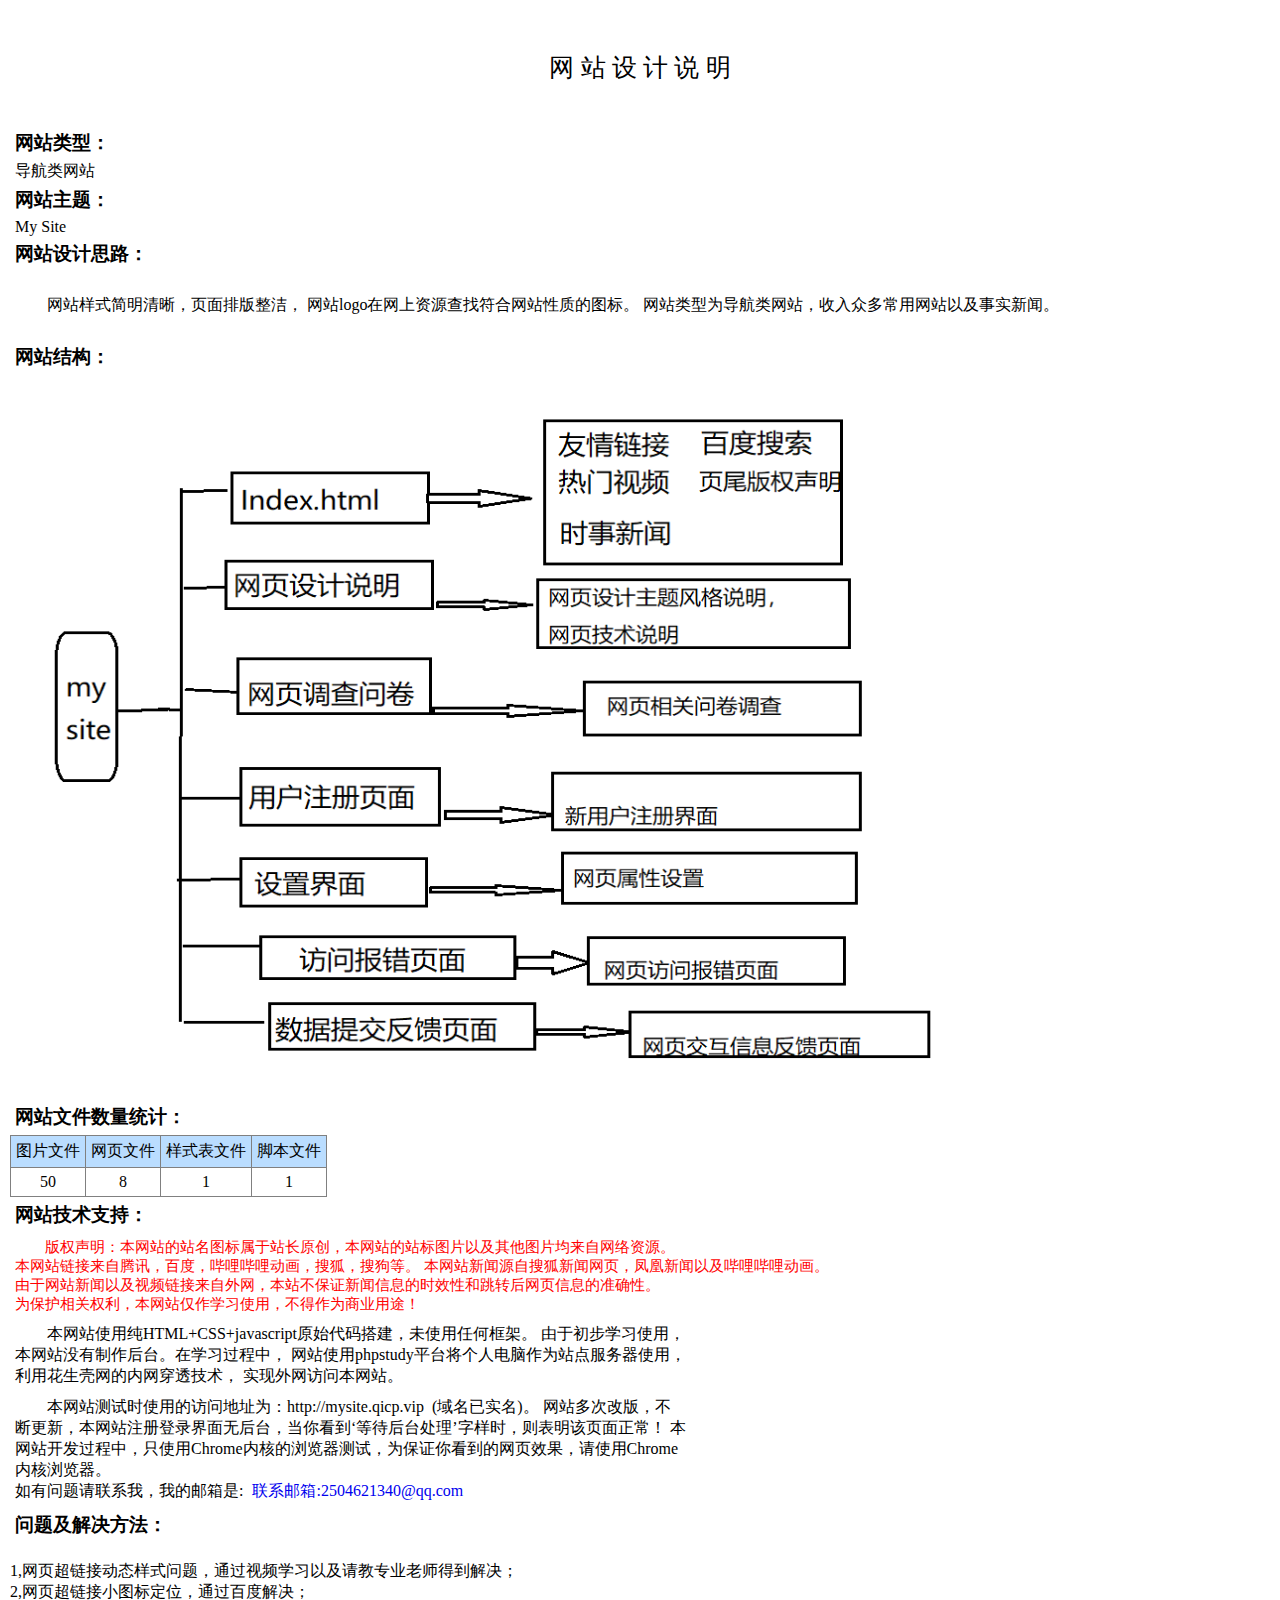
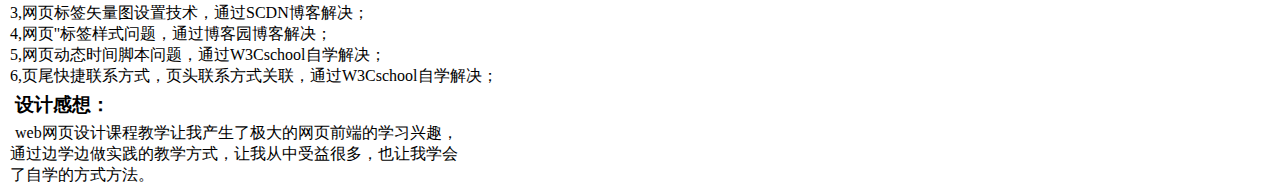
<file: web page/description.html>
<!DOCTYPE html>
<html lang="en">
<head>
    <meta charset="UTF-8">
    <title>网站设计说明</title>
    <link rel="icon" href="../image/My%20Site.ioc">
</head>
<body>
<style type="text/css">
	p{text-indent: 2em;}
	*{
		padding:5px;
        margin: 0px;
	}
	a{
		text-decoration: dashed;
	}
</style>
	
<div align="center">
    <br/><br/>
    <span style="font-size: 25px; white-space: nowrap;">网&nbsp;站&nbsp;设&nbsp;计&nbsp;说&nbsp;明</span>
    <br/><br/> <br/>
</div>
<h3>网站类型：</h3>
<span>导航类网站</span>
<h3>网站主题：</h3>
<span>My Site</span>
<h3>网站设计思路：</h3>
<span>
	<p>网站样式简明清晰，页面排版整洁，
	网站logo在网上资源查找符合网站性质的图标。
	网站类型为导航类网站，收入众多常用网站以及事实新闻。
	</p>
</span>
<h3>网站结构：</h3>
<div>
    <img src="../image/网页结构.png" height="700" width="1900">
</div>
<h3>网站文件数量统计：</h3>
<table border="1" cellspacing="0" cellpadding="5" style="border-collapse: collapse; ">

        <tr style="background: #baddff;" align="center">
            <td>图片文件</td>
            <td>网页文件</td>
            <td>样式表文件</td>
            <td>脚本文件</td>
        </tr>
        <tr align="center">
            <td>50</td>
            <td>8</td>
            <td>1</td>
            <td>1</td>
        </tr>
</table>

<h3>网站技术支持：</h3>
<p style="font-size: 15px;color: red;">版权声明：本网站的站名图标属于站长原创，本网站的站标图片以及其他图片均来自网络资源。<br>本网站链接来自腾讯，百度，哔哩哔哩动画，搜狐，搜狗等。
	本网站新闻源自搜狐新闻网页，凤凰新闻以及哔哩哔哩动画。<br>
	由于网站新闻以及视频链接来自外网，本站不保证新闻信息的时效性和跳转后网页信息的准确性。<br>为保护相关权利，本网站仅作学习使用，不得作为商业用途！</p>
<p>
	本网站使用纯HTML+CSS+javascript原始代码搭建，未使用任何框架。
	由于初步学习使用，<br>本网站没有制作后台。在学习过程中，
	网站使用phpstudy平台将个人电脑作为站点服务器使用，<br>利用花生壳网的内网穿透技术，
	实现外网访问本网站。<br></p>
<p>	本网站测试时使用的访问地址为：http://mysite.qicp.vip &nbsp;(域名已实名)。
	网站多次改版，不<br>断更新，本网站注册登录界面无后台，当你看到‘等待后台处理’字样时，则表明该页面正常！
	本<br>网站开发过程中，只使用Chrome内核的浏览器测试，为保证你看到的网页效果，请使用Chrome<br>内核浏览器。<br>
	如有问题请联系我，我的邮箱是:
	<a href="mailto:2504621340@qq.com">联系邮箱:2504621340@qq.com</a>
</p>
<h3>问题及解决方法：</h3>
<span>
     <br/>
    1,网页超链接动态样式问题，通过视频学习以及请教专业老师得到解决；<br/>
    2,网页超链接小图标定位，通过百度解决；<br/>
    3,网页标签矢量图设置技术，通过SCDN博客解决；<br/>
    4,网页'</li>'标签样式问题，通过博客园博客解决；<br/>
    5,网页动态时间脚本问题，通过W3Cschool自学解决；<br/>
    6,页尾快捷联系方式，页头联系方式关联，通过W3Cschool自学解决；
</span>

<h3>设计感想：</h3>
<span>web网页设计课程教学让我产生了极大的网页前端的学习兴趣，<br/>通过边学边做实践的教学方式，让我从中受益很多，也让我学会<br/>了自学的方式方法。</span>
</body>
</html>
</file>
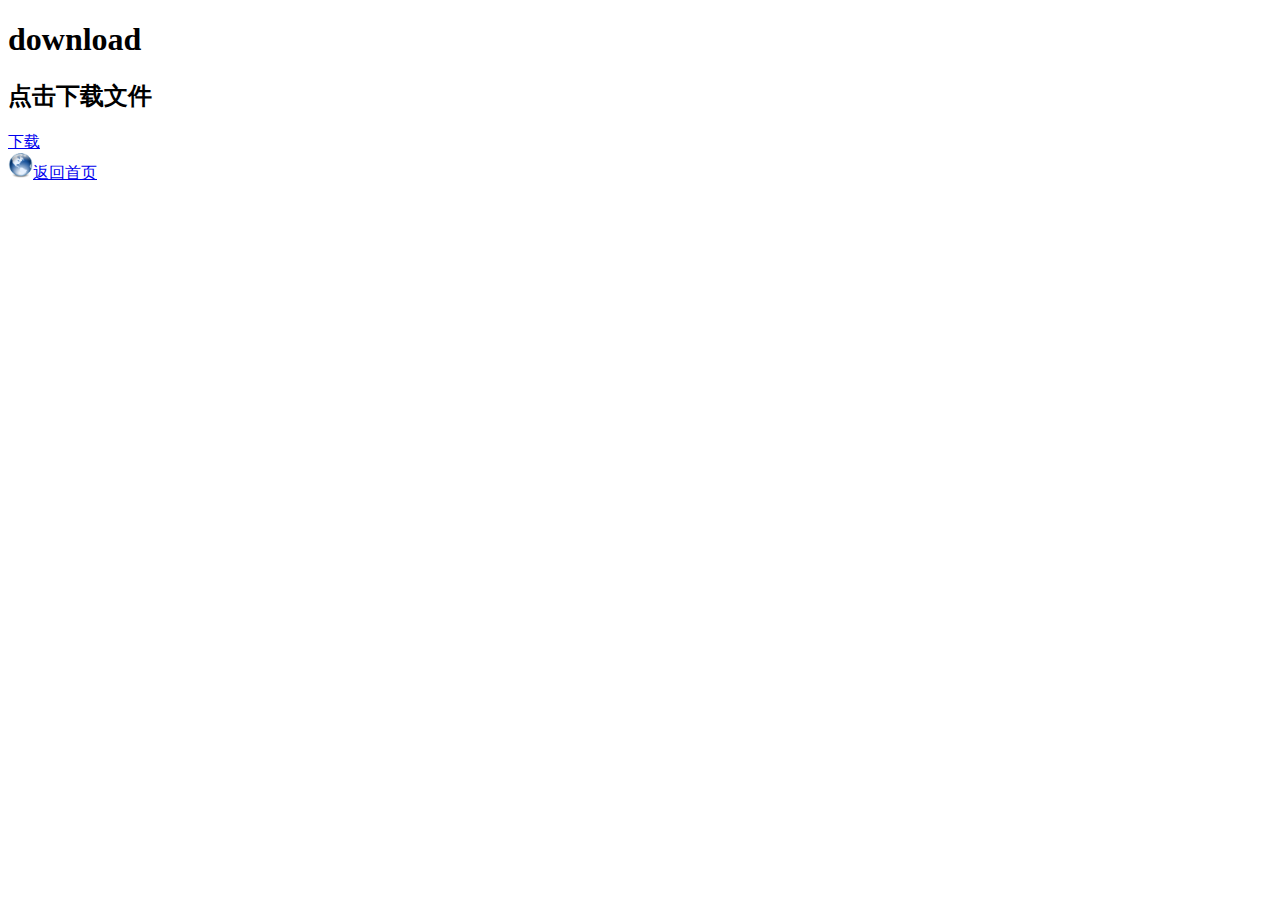
<file: web page/download.html>
<!DOCTYPE html>
<html lang="en">
<head>
    <meta charset="UTF-8">
    <meta name="viewport" content="width=device-width" />
    <link rel="icon" href="../image/My%20Site.ioc">
    <title>本站小应用</title>
</head><h1>download</h1>
<body>
<!--文件下载-->
<h2>点击下载文件</h2>
<a href="计算器.apk" download="">下载</a>
<div style="">
    <a href="index.html"><img src="../image/My%20Site.png" width="25" height="25">返回首页</a>
</div>
</body>
</html>
</file>
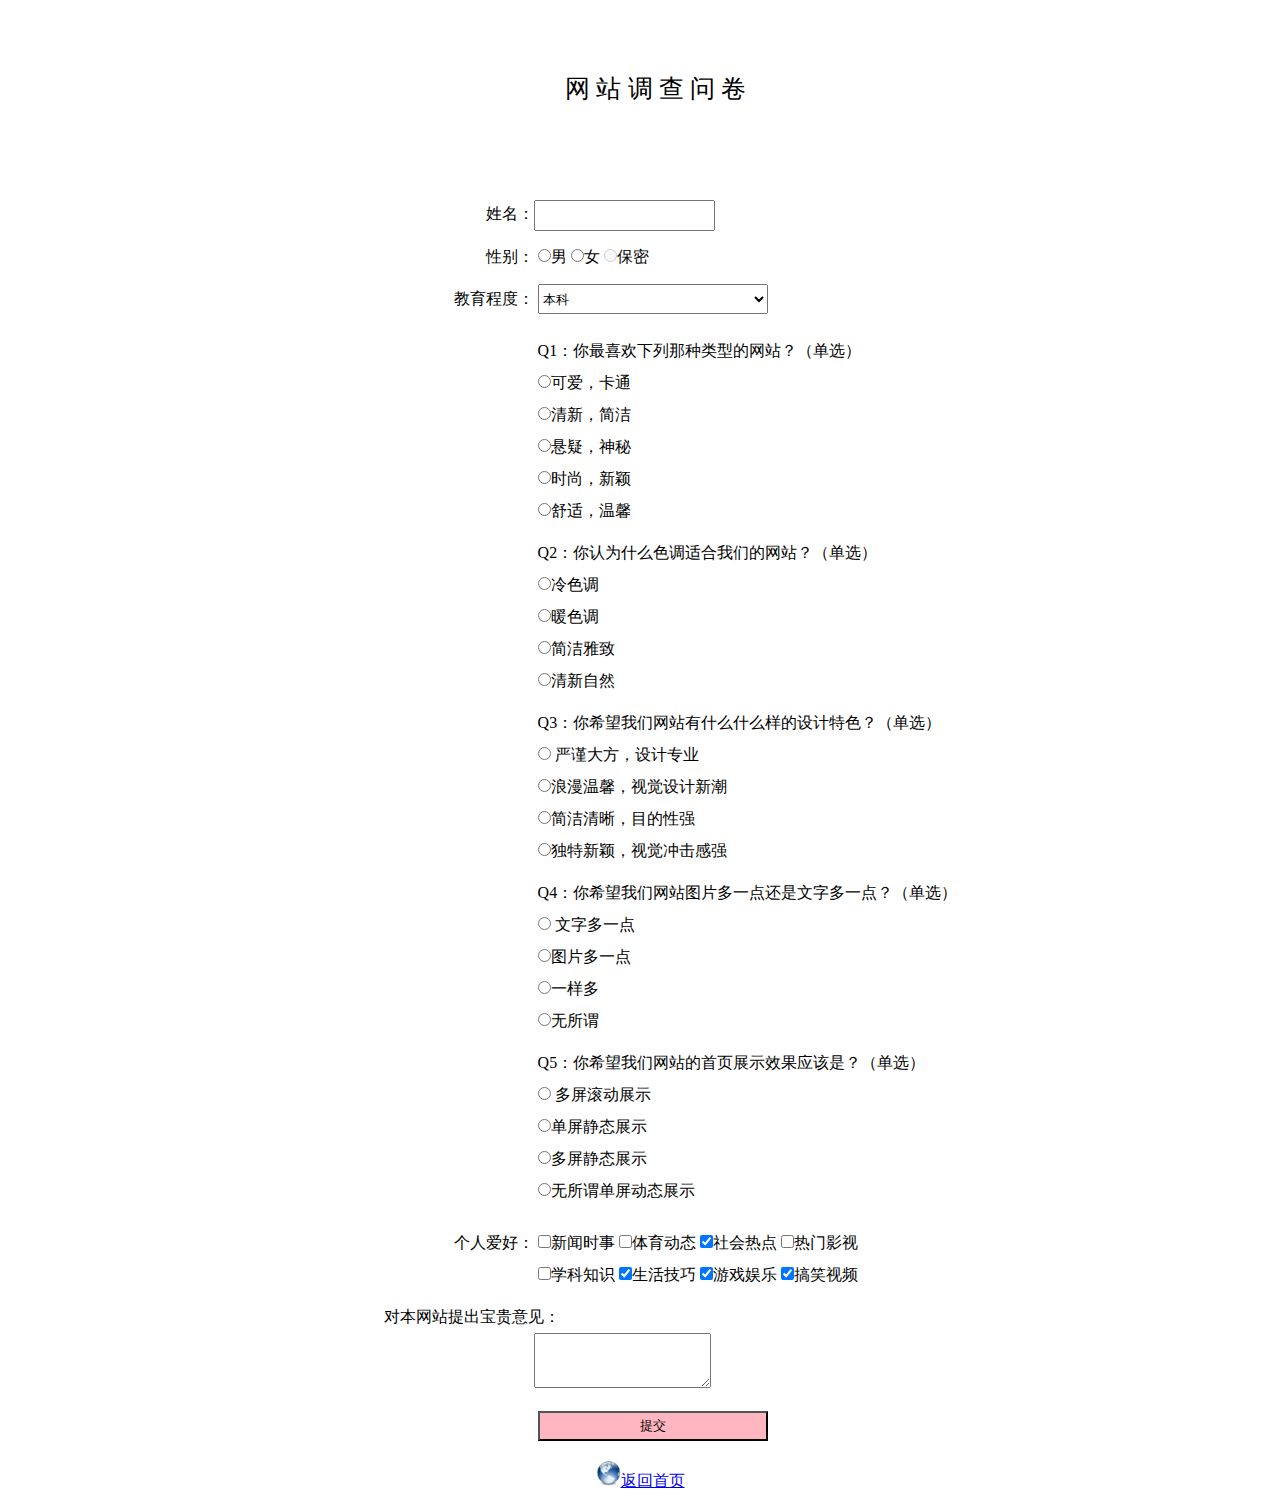
<file: web page/inquire.html>
<!DOCTYPE html>
<html lang="en">
<head>
    <meta charset="UTF-8">
    <title>问卷调查</title>
    <link rel="icon" href="../image/My%20Site.ioc">
</head>
<style>
    *{
        padding: 0px;
        margin: 0px;
        line-height:2;
    }
</style>
<body>
<div align="center">
    <br/><br/>
<span style="font-size: 25px; white-space: nowrap;">网&nbsp;站&nbsp;调&nbsp;查&nbsp;问&nbsp;卷</span>
    <br/><br/> <br/>
</div>
<form class="container" action="submitdate.html">
    <div>
    <span>姓名：</span><input type="text">
    </div>
    <div>
        <span>性别：</span>
        <input type="radio" id="male" name="sex" /><label for="male"/>男</lable>
        <input type="radio" id="female" name="sex" /><label for="female"/>女</lable>
        <input type="radio" id="other" name="sex" disabled="disabled" /><lable for="other">保密</lable>
    </div>
    <div>
        <span>教育程度：</span>
        <select class="common">
            <option>高中</option>
            <option>中专</option>
            <option>大专</option>
            <option selected="selected">本科</option>
            <option>硕士</option>
            <option>博士</option>
            <option>其他</option>
        </select>
    </div>
    <div class="container">
        <span>Q1：你最喜欢下列那种类型的网站？（单选）</span>

        <div style=" float: left; left: 80px;">
        <input type="radio" id="style1" name="style"/><label/>可爱，卡通</lable><br/>
            <input type="radio" id="style2" name="style"/><label/>清新，简洁</lable><br/>
        <input type="radio" id="style3" name="style" /><label/>悬疑，神秘</lable><br/>
        <input type="radio" id="style4" name="style" /><label/>时尚，新颖</lable><br/>
        <input type="radio" id="style4" name="style" /><label/>舒适，温馨</lable><br/>
        </div>
    </div>
    <br/><br/><br/><br/>
    <div class="container">
        <span>Q2：你认为什么色调适合我们的网站？（单选）</span>
        <div style=" float: left; left: 80px;">
            <input type="radio" name="style"/><label/>冷色调</lable><br/>
            <input type="radio"  name="style"/><label/>暖色调</lable><br/>
            <input type="radio" name="style" /><label/>简洁雅致</lable><br/>
            <input type="radio" name="style" /><label/>清新自然</lable><br/>
        </div>
    </div>

    <br/><br/><br/>
    <div class="container">
        <span>Q3：你希望我们网站有什么什么样的设计特色？（单选）</span>
        <div style=" float: left; left: 80px;">
            <input type="radio" name="style"/><label/> </lable>严谨大方，设计专业<br/>
            <input type="radio"  name="style"/><label/>浪漫温馨，视觉设计新潮</lable><br/>
            <input type="radio" name="style" /><label/>简洁清晰，目的性强</lable><br/>
            <input type="radio" name="style" /><label/>独特新颖，视觉冲击感强</lable><br/>
        </div>
    </div>
    <br/><br/><br/>
    <div class="container">
        <span>Q4：你希望我们网站图片多一点还是文字多一点？（单选）</span>
        <div style=" float: left; left: 80px;">
            <input type="radio" name="style"/><label/> </lable>文字多一点<br/>
            <input type="radio"  name="style"/><label/>图片多一点</lable><br/>
            <input type="radio" name="style" /><label/>一样多</lable><br/>
            <input type="radio" name="style" /><label/>无所谓</lable><br/>
        </div>
    </div>

    <br/><br/><br/>
    <div class="container">
        <span>Q5：你希望我们网站的首页展示效果应该是？（单选）</span>
        <div style=" float: left; left: 80px;">
            <input type="radio" name="style"/><label/> </lable>多屏滚动展示<br/>
            <input type="radio"  name="style"/><label/>单屏静态展示</lable><br/>
            <input type="radio" name="style" /><label/></lable>多屏静态展示<br/>
            <input type="radio" name="style" /><label/>无所谓</lable>单屏动态展示<br/>
        </div>
    </div>

    <br/><br/><br/><br/>
    <span>个人爱好：</span>
    <input type="checkbox" id="football" name="hobby"/><lable for="football">新闻时事</lable>
    <input type="checkbox" id="basketball" name="hobby"/><lable for="basketball">体育动态</lable>
    <input type="checkbox" id="film" name="hobby" checked="checked"/><lable for="film">社会热点</lable>
    <input type="checkbox" id="football" name="hobby"/><lable for="football">热门影视</lable><br/>
    <span></span>
    <input type="checkbox" id="basketball" name="hobby"/><lable for="basketball">学科知识</lable>
    <input type="checkbox" id="film" name="hobby" checked="checked"/><lable for="film">生活技巧</lable>
    <input type="checkbox" id="film" name="hobby" checked="checked"/><lable for="film">游戏娱乐</lable>
    <input type="checkbox" id="film" name="hobby" checked="checked"/><lable for="film">搞笑视频</lable>
    <div>

    </div>

<div>

    <div>
        对本网站提出宝贵意见：<br/>
        <span></span><textarea class="mommon" maxlength="100"></textarea>
    </div>
    <div>
        <span></span>
        <input style="background:lightpink" type="submit" class="common" name="submitBtn" value="提交"/>
    </div>

</div>

</form>

<footer align="center">
    <a href="index.html"><img src="../image/My%20Site.png" width="25" height="25">返回首页</a>
</footer>


    <style>

        .container{
            width: 40%;
            margin: 20px auto;
        }
        .common{
            width:230px;
            height: 30px;
        }
        span{
            display:inline-block;
            width: 150px;

            text-align: right;
        }
        div{
            margin-bottom: 10px;
        }
        span{
            white-space: nowrap;
        }
    </style>



</div>

</body>


</html>
</file>
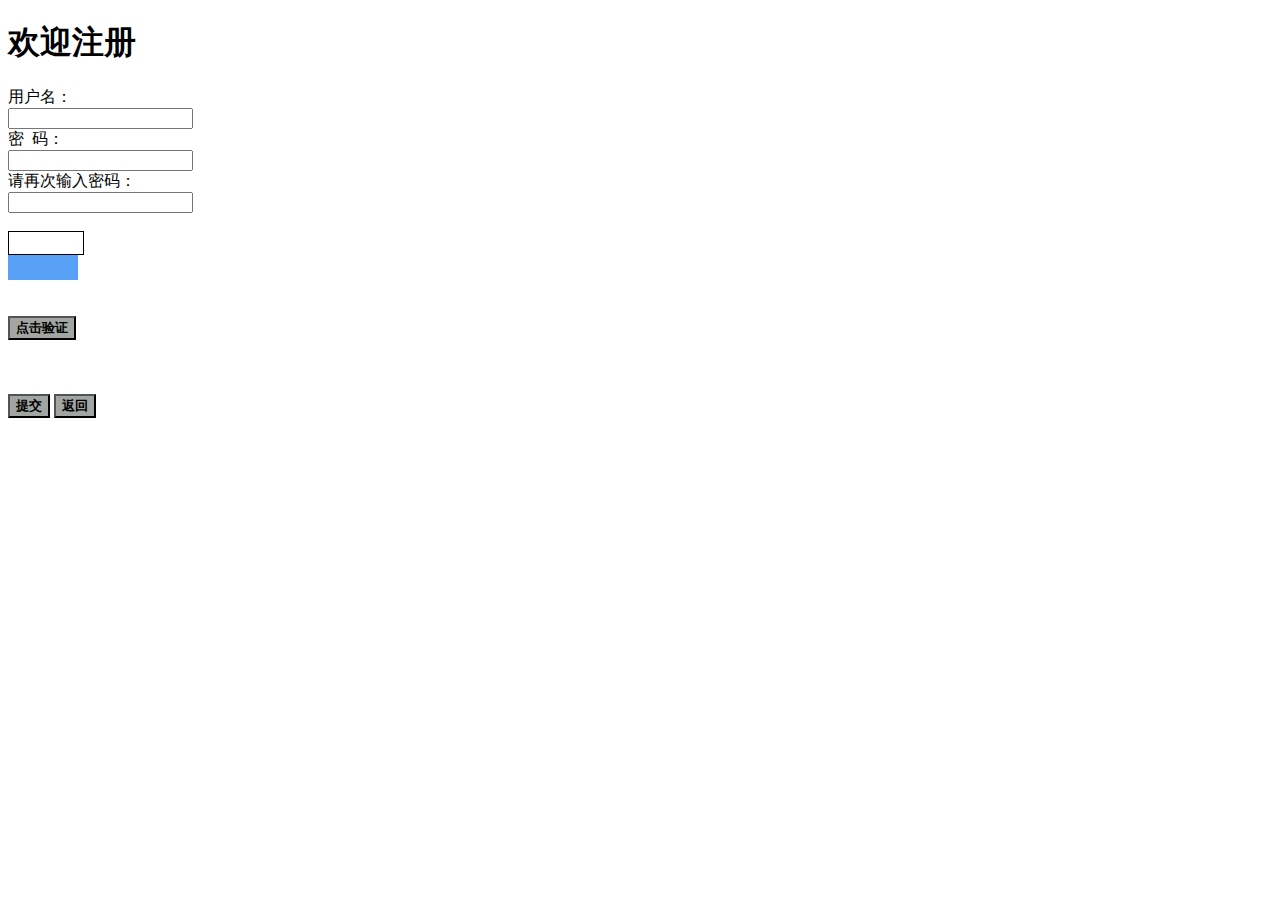
<file: web page/register.html>
<!DOCTYPE html>
<html lang="en">
<head>
    <meta charset="UTF-8">
    <title>用户注册</title>
    <meta name="viewport" content="width=device-width" />
    <script type="text/javascript" rel="script" src="javascript.js"></script>
    <link rel="stylesheet" type="text/css" href="style.css">
    <link rel="icon" href="../image/My%20Site.ioc">
</head>
<h1>欢迎注册</h1>
<body>
<div>
    用户名：<br/><input type="text" name="user register"><br/>
    密 &nbsp;码：<br/><input  id="first" type="password" name="user password"><br/>
    请再次输入密码：<br/><input id="again"  type="password" name="user password again">
    <div id="miAgain" style="font-size: small;color: red;"></div>
    <br/>

<!--验证码-->
    <div id="">
            <input id="randomBox" type="text" name="randomBox">

    <div id="random" align="center"><br>
    </div>
     <div id="inform" style="font-size: small; color: red;"> </div>
        <br/>
        <br/>
    </div>
   <!--<script>  //内嵌样式
        function random()
        {
            document.getElementById("random").innerHTML = "2e3f";
        }
    </script>-->
    <button type="button" onclick="random();pass();"  class="buttonstyle1">点击验证</button>
    <br/><br/><br/><br/><input id="submit" onclick="submit()"  type="submit" name="submit" value="提交" class="buttonstyle1">
    <a href="index.html"><input type="button" name="back" value="返回" class="buttonstyle1"></a>
</div>

</body>
</html>
</file>
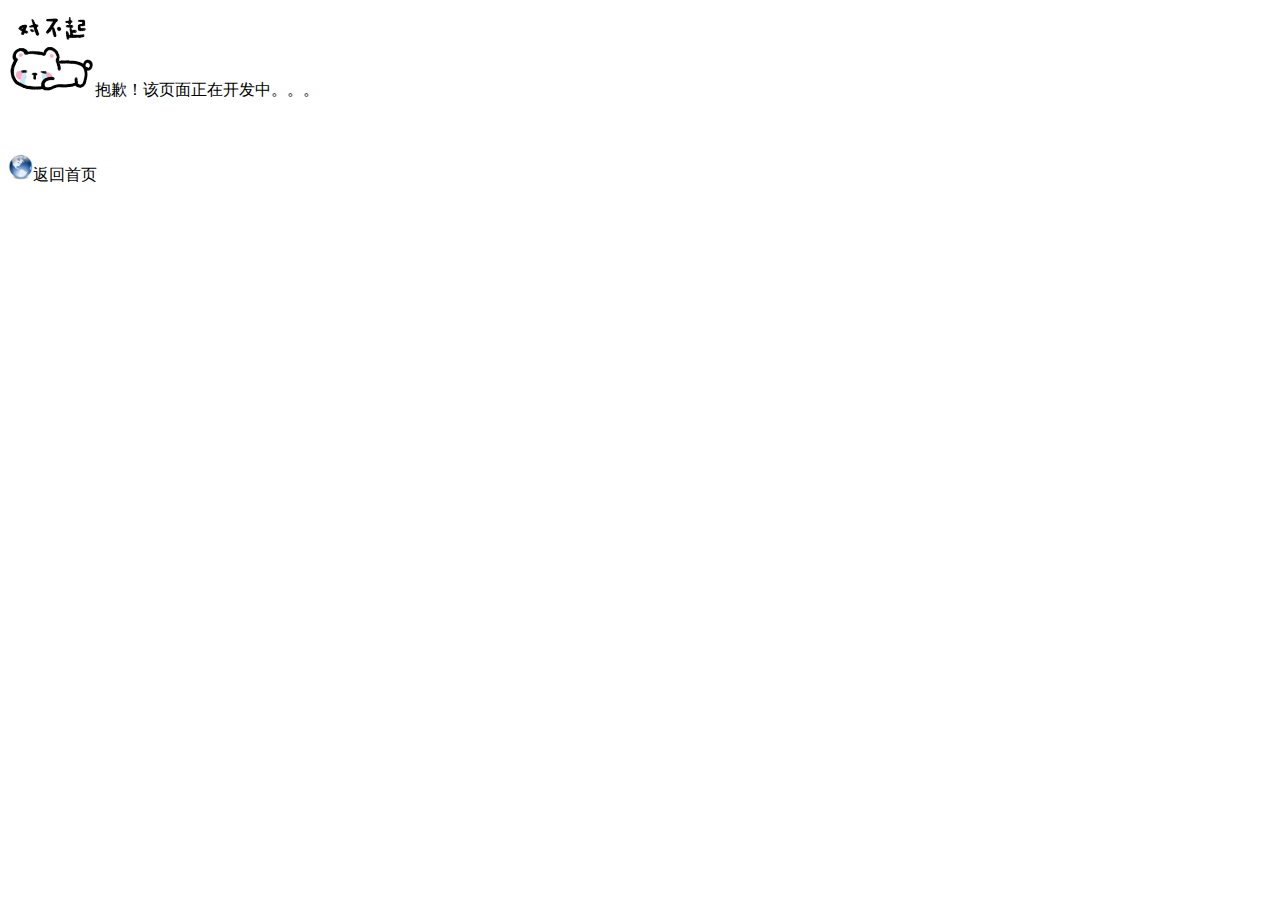
<file: web page/settings.html>
<!DOCTYPE html>
<html lang="en">
<head>
    <meta charset="UTF-8">
    <title>用户设置界面</title>
    <link rel="stylesheet" type="text/css" href="style.css">
    <link rel="icon" href="../image/My%20Site.ioc">
</head>
<body>
<img src="../image/sorry.png">抱歉！该页面正在开发中。。。
</body>
<br><br><br><br>
<div style="">
    <a href="index.html"><img src="../image/My%20Site.png" width="25" height="25">返回首页</a>
</div>
</html>
</file>
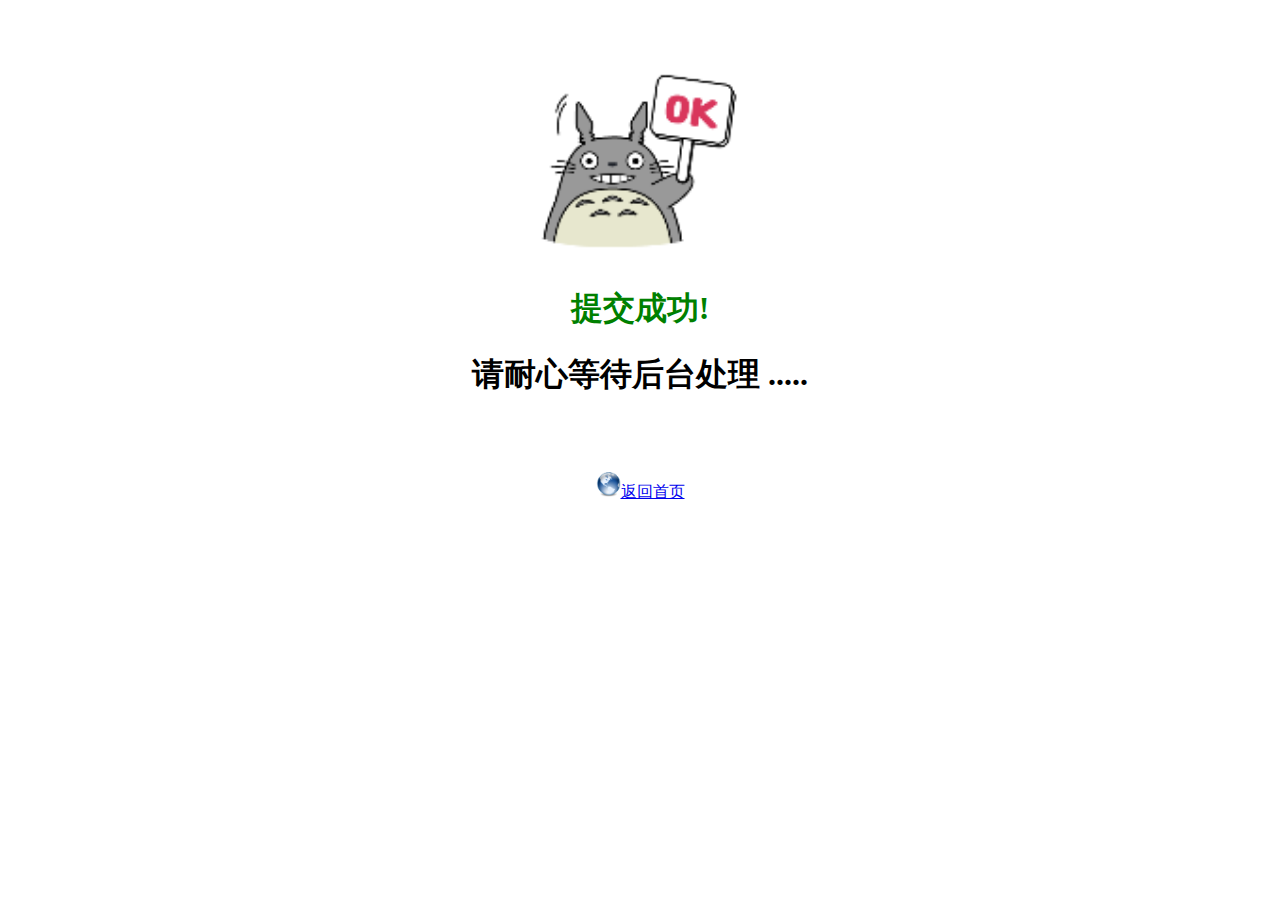
<file: web page/submitdate.html>
<!DOCTYPE html>
<html lang="en">
<head>
    <meta charset="UTF-8">
    <link rel="icon" href="../image/My%20Site.ioc">
    <title>提交结果反馈</title>
</head>
<body>
<br/><br/><br/>
<div align="center">
<img src="../image/ok.png" width="200" height="200">
    <h1 style="color: green">提交成功!</h1>
    <h1>请耐心等待后台处理 .....</h1>
    
</div>
<br/><br/><br/>
<footer align="center">
    <a href="index.html"><img src="../image/My%20Site.png" width="25" height="25">返回首页</a>
</footer>

</body>
</html>
</file>
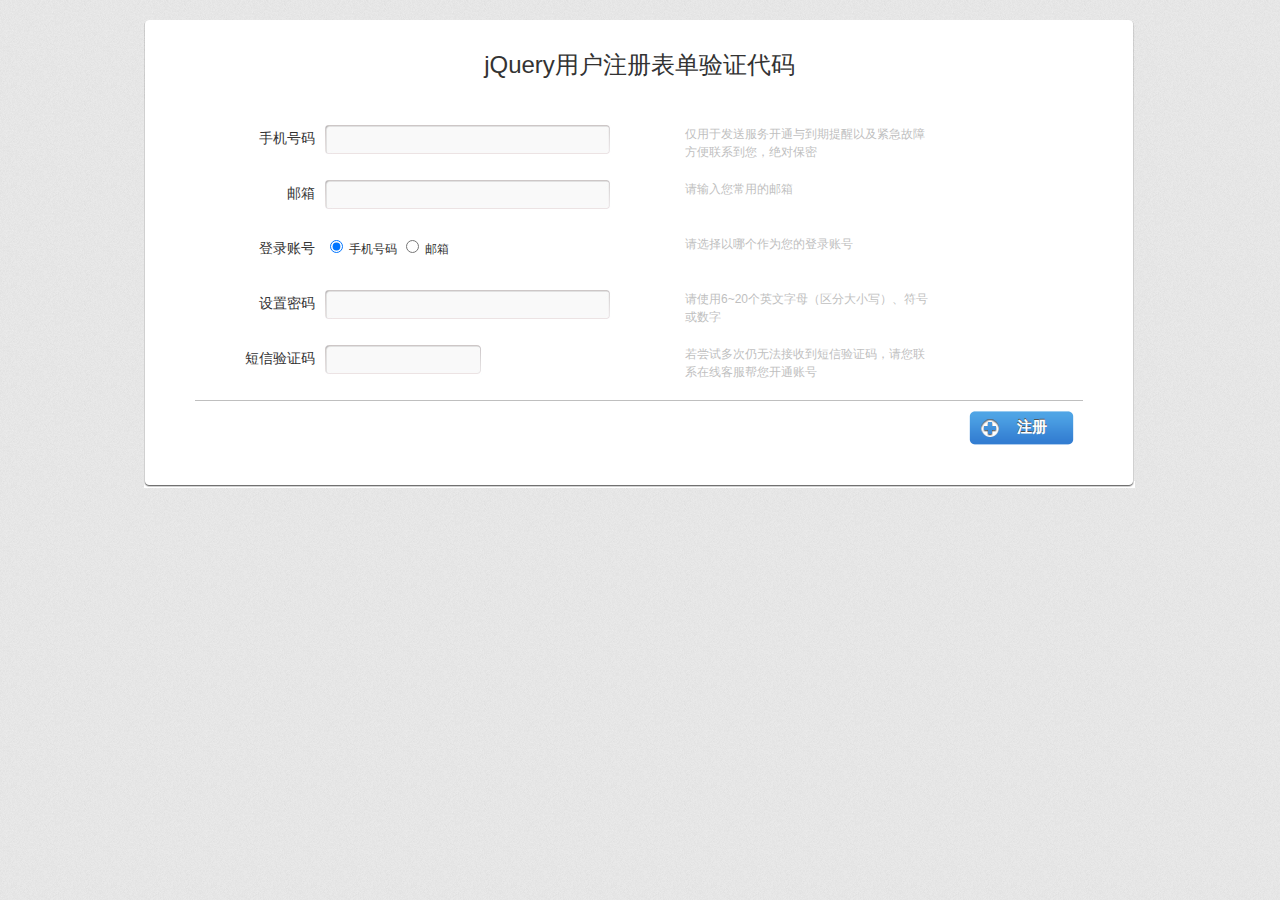
<file: web page/register/registers.html>
﻿<!DOCTYPE html PUBLIC "-//W3C//DTD XHTML 1.0 Transitional//EN" "http://www.w3.org/TR/xhtml1/DTD/xhtml1-transitional.dtd">
<html xmlns="http://www.w3.org/1999/xhtml">
<head>
<meta http-equiv="Content-Type" content="text/html; charset=utf-8" />
<title>用户注册</title>
<link href="css/jq22.css" rel="stylesheet" type="text/css" />
<script src="http://www.jq22.com/jquery/jquery-1.10.2.js"></script>
<script language='javascript' src="js/jq22.js"></script>
</head>
<body>
<div class='body_main'> 
  <!-- start main content -->
  <div class='index_box' style='margin-top:20px;'>
    <div style="position:fixed;color:red;margin:70px 0 0 450px;font-size:16px;Z-index:100;display:block;" id="hint"></div>
    <div class='box_title'>
      <div class='text_content'>
        <h1>jQuery用户注册表单验证代码</h1>
      </div>
    </div>
    <div class='box_main'>
      <div id="register" class="register">
        <form id="form" action="http://sc.chinaz.com/" method="post" onSubmit="return check();">
          <div id="form_submit" class="form_submit">
            <div class="fieldset">
              <div class="field-group">
                <label class="required title">手机号码</label>
                <span class="control-group" id="mobile_input">
                <div class="input_add_long_background">
                  <input class="register_input" type="text" id="mobile" name="mobile" maxLength="11" value="" onblur="__changeUserName('mobile');">
                </div>
                </span>
                <label class="tips">仅用于发送服务开通与到期提醒以及紧急故障方便联系到您，绝对保密</label>
              </div>
              <div class="field-group">
                <label class="required title">邮箱</label>
                <span class="control-group" id="email_input">
                <div class="input_add_long_background">
                  <input class="register_input" type="text" id="email" name="email" maxLength="50" value="" onblur="__changeUserName('email');">
                </div>
                </span>
                <label class="tips">请输入您常用的邮箱</label>
              </div>
              <div class="field-group">
                <label class="required title">登录账号</label>
                <span class="control-group" style="line-height:28px;">
                <input id="way_mobile" type="radio" value="mobile" name="username" checked onclick="__changeUserName('mobile');">
                手机号码
                <input id="way_email" type="radio" value="email" name="username" onclick="__changeUserName('email');">
                邮箱 </span>
                <label class="tips" style="margin-bottom:5px;" id="tooltext1">请选择以哪个作为您的登录账号</label>
              </div>
              <div class="field-group">
                <label class="required title">设置密码</label>
                <span class="control-group" id="password1_input">
                <div class="input_add_long_background">
                  <input class="register_input" type="password" id="password1" name="password1" maxLength="20" value="" onblur="checkPwd1(this.value);" />
                </div>
                </span>
                <label class="tips">请使用6~20个英文字母（区分大小写）、符号或数字</label>
              </div>
              <div class="field-group">
                <label class="required title">短信验证码</label>
                <span class="control-group" id="code_input">
                <div class="input_add_background" style="margin-right:15px;">
                  <input class="register_input_ot" type="text" id="code" name="code" max_length="6" value="" onblur="checkAuthCode(this.value);">
                </div>
                </span>
                <label class="tips">若尝试多次仍无法接收到短信验证码，请您联系在线客服帮您开通账号</label>
              </div>
            </div>
          </div>
          <div id="div_submit" class="div_submit">
            <div class='div_submit_button'>
              <input id="submit" type="submit" value="注册" class='button_button disabled'>
            </div>
          </div>
        </form>
      </div>
<script type="text/javascript">
function __changeUserName(of){
  var username=$('#'+of).val();
  if(of=='email'){
	  if (username.search(/^[\w\.+-]+@[\w\.+-]+$/) == -1) {
			showTooltips('email_input','请输入正确的Email地址');
			return;
	}					
  }
  else{
	  if(username=='' || !isMobilePhone(username)) {
		  showTooltips('mobile_input','请输入正确的手机号码');
		  return;
	  }
  }
}
function checkPwd1(pwd1) {
	if (pwd1.search(/^.{6,20}$/) == -1) {
		showTooltips('password1_input','密码为空或位数太少');
	}else {
		hideTooltips('password1_input');
	}
}	

function checkEmail(email) {
	if (email.search(/^.+@.+$/) == -1) {
		showTooltips('email_input','邮箱格式不正确');
	}else {
		hideTooltips('email_input');
	}
}

function checkAuthCode(authcode) {
	if (authcode == '' || authcode.length != 6) {
		showTooltips('code_input','验证码不正确');
	}else {
		hideTooltips('code_input');
 }     
}

function check() {
	hideAllTooltips();
	var ckh_result = true;
	if ($('#email').val() == '') {
	showTooltips('email_input','邮箱不能为空');
	ckh_result = false;
  }
  if ($('#password1').val() == '') {
	showTooltips('password1_input','密码不能为空');
	ckh_result = false;
  }      
  if($('#mobile').val()=='' || !isMobilePhone($('#mobile').val())) {            
	  showTooltips('mobile_input','手机号码不正确');
	  ckh_result = false;
  }
  if ($('#code').val() == '' || $('#code').val().length !=6) {
	showTooltips('code_input','验证码不正确');
	ckh_result = false;
  }
  if ($('#verify').attr('checked') == false){
	showTooltips('checkbox_input','对不起，您不同意Webluker的《使用协议》无法注册');
	ckh_result = false;
  }
  return ckh_result;
}
function checkMobilePhone(telphone) {
	if(telphone=='' || !isMobilePhone(telphone)) {
	showTooltips('mobile_input','请输入正确的手机号码');
  }else{
	hideTooltips('mobile_input');
  }
}
function isMobilePhone(value) {
if(value.search(/^(\+\d{2,3})?\d{11}$/) == -1)
return false;
else
return true;
} 
</script> 
    </div>
    <div class='box_bottom'></div>
  </div>
</div>

</body>
</html>
</file>
<file: web page/style.css>
/*超链接样式*/
a:link {color: black;text-decoration:none}
a:hover {color: #0000FF;text-decoration: none}
a:visited {color: indigo;text-decoration: none}
a:active {color:coral;text-decoration: none}

/*字体样式*/
.font1{font-family: 幼圆;color: #ff5700
}
.font2{font-family: 华文行楷;font-size: 20px}/*小标题字体*/
.font3{font-family: 方正舒体;}
.font4{font-family: 华文宋体}

/*行段样式*/


/*按钮样式*/
.buttonstyle1{color: black;background-color: #a2a6a2;font-weight: bold}
.buttonstyle2{color: black;background-color: #59a1f7;font-weight: bold}

/*模块背景样式*/
.bgcolcr1{background-color: cornsilk}
.bgcolcr2{background-color: floralwhite}
.bgcolcr3{background-color: cornflowerblue}

/*盒子样式*/

/*提示信息*/
/*#prompt{
    padding: 0px;
    height: 50px;
    background-color: #ff6032;
}
*/
/*页眉*/
 #header{
    padding: 0px;
     height: 100px;
     background-color: #ffa217;
 }
/*页脚*/
#footer {
    padding: 3px;
    margin: 30px;
    margin-top: 0px;
    width: 1200px;
    height: 115px;
    background-color: #ffa217;
}

 #welcome{
     float:right;
     font-family: 幼圆;
     color: burlywood;

}
/*<li>网页链接*/
ul>li {
    float: left;
    list-style: none;
    padding: 15px;
    padding-bottom: 5px;
}

.canvas1
{
    height: 100px;
    width: 100px;
    line-height: 25px;
    border-width: 1px;
    border-style:solid;
    border-color: #00001c;
    background:blanchedalmond;
    padding: 8px;
    margin: 5px 40px 5px 40px;
}

/*百度 凤凰 新浪 搜狐 导航栏*/
.canvas2{
    height: 100px;
    width: 1170px;
    line-height: 25px;
    border-width: 1px;
    border-style:solid;
    border-color: #00001c;
    background:blanchedalmond;
    padding: 8px;
    padding-top: 3px;
    padding-bottom: 3px;
    margin: 5px 40px 5px 40px;
}

/*新闻模块*/
.canvas3 {
    height: auto;
    width: 1170px;
    border-top-width: 1px;
    border-left-width:1px ;
    border-right-width: 1px;
    border-bottom-width: 1px;
    background:blanchedalmond ;
    border-style: solid;
    border-color: #00001c;
    padding: 8px;
    margin: -20px 40px 5px 40px;
}
#news {
    position: relative;
    left:130px;
    top: 160px;
}

/*导航栏模块*/
.canvas4 {
    height: 110px;
    width: 1170px;
    border: 1px;
    background: blanchedalmond;
    border-style: solid;
    border-color: #00001c;
    padding: 8px;
    padding-top: 15px;
    margin: 0px 40px 0px 40px;
    position: relative;
    top: 5px;
}
/*热门影视*/
.canvas5 {
    height: auto;
    width: 300px;
    border: 1px;
    background: blanchedalmond;
    border-style: solid;
    border-color: #00001c;
    padding: 8px;
    padding-top: 5px;
    margin: 18px 40px 5px 40px;

}

    /*时事新闻*/
#box{
    height: 1730px;
    width: 850px;
    border:1px;
    background: #ffebcd;
    border-style: solid;
    border-color: #00001c;
    position: absolute;
    top:765px;
    left: 320px;
    padding: 8px;
    margin: 0px 0px 0px 40px;
    }

#random{
    height: 25px;
    width: 70px;
    background-color: #59a1f7;
}
#randomBox{
    height: 20px;
    width: 70px;
    border: 1px solid;
}

#demo{
    height: 94px;
    width: 250px;
    background-color: #59a1f7;
    float: right;
    margin: 0px 3px;
    padding: 3px;
}

 .date{float: left;}
</file>
<file: web page/register/css/jq22.css>
body{margin:0;padding:0;background:url("../images/body_bg.png") repeat 0 0 #F2F2F2;width:100%;height:166px;color:#333333;font:12px/18px "tahoma","Microsoft YaHei","arial","SimHei","SimSun";}
html,body,ul,li,div,a{margin:0;padding:0;}
a.menu:hover{color: #ffff00;text-decoration: none;}
a.menu:active{color: #ffffff;text-decoration: none}
a.menu:link{color: #ffffff;text-decoration: none}
a.menu:visited{color: #ffffff;text-decoration: none}
img{border:0;}
label{margin: 0 5px 0 0}
a{color:#1F376D;text-decoration: none}
a:hover{color:#01B2FF;}
a.blue{color:#26A3CF;text-decoration: none}
a.more{color:#FFFFFF;text-decoration: none}
.footer *{color:#9B9B9B;text-shadow:0 1px 0 #fff;}
.footer a:hover{color:#555;}
input[type="submit"]{background:url('../images/buttom.png') no-repeat;font-size:15px;font-weight:600;color:#FFFFFF;border:0;font-family:"Microsoft YaHei","SimHei","SimSun";text-shadow:0 -1px 0 #535353;margin:5px 5px 0 0;padding:0 0 3px 0;display:block;width:106px;height:35px;text-align:center;font-weight:bold;line-height:33px;text-indent:20px;}
input[type="button"]{background:url('../images/buttom.png') no-repeat;font-size:15px;font-weight:600;color:#FFFFFF;border:0;text-shadow:0 -1px 0 #535353;margin:5px 5px 0 0;padding:0 0 3px 0;display:block;width:106px;height:35px;text-align:center;font-weight:bold;line-height:33px;text-indent:20px;}
input.button_button{background:url('../images/buttom.png') no-repeat;margin:0;width:106px;height:35px;border:0;font-size:15px;font-weight:600;color:#FFFFFF;text-shadow:0 -1px 0 #535353;padding:0 0 3px 0;text-align:center;font-weight:bold;line-height:33px;text-indent:20px;}
ol,ul{list-style:none outside none;margin:0px;padding:0;}
hr{color:#FF7700;width:200px;height:2px;float:left;}
textarea{font-size:12px;background-color:#ffffff;border:solid 1px #888888;}
fieldset{clear:both;padding:0 0 1em 1em;margin:0 0 30px .3em;border:1px solid #888888;}
legend{margin:0 0;padding:2px;font-size:10px;border:0px ;text-transform:capitalize;color:#000000;}
.clear{clear:both !important}
.bold{font-weight:bold !important}
.block{display:block !important}
/*index start*/
.body_main{margin:0 auto;width:992px;}
.index_box .box_title{background:url('../images/box_top.png') no-repeat scroll center top transparent;width:991px;height:80px;padding:0;}
.index_box .box_title .text_content{text-align:center;padding:20px 0 10px 0;}
.index_box .box_title .text_content h1{font-weight:normal;}
.index_box .box_main{border:solid #D0D0D0;background:#ffffff;border-width:0 1px 0 1px;width:988px;;min-height:50px;overflow:hidden !important;}
.index_box .box_bottom{background:url('../images/box_bottom.png') no-repeat scroll center top transparent;width:991px;height:7px;padding:0;}
/*Tooltips*/
.tooltips_main{position:absolute;left:0;margin:-5px 0 0 2px;z-index:999;}
.tooltips_box,.tooltips,.msg{display:inline-block;*display:inline;*zoom:1;position:relative;border-style:solid;border-color:#FF1F1F;}
.tooltips,.msg{border-width:0 1px;*left:-2px;background-color:#FFCFCF;}
.tooltips_box{border-width:1px;line-height:1.5;}
.tooltips{margin:0 -2px;}
.msg{margin:1px -2px;padding:0 6px;color:#2F2C2C;text-shadow:0 1px 0 #FFFFFF;font-size:12px;}
.ov{background:url('../images/tri.gif') no-repeat scroll 0 0 transparent;position:absolute;left:30%;overflow:hidden;width:15px;height:15px;margin:16px 0 0 0;display:inline;}
/*regist*/
.register{float:left;padding:25px 50px;}
.register .form_submit{float:left;border-bottom:1px solid #bfbfbf;width:888px;}
.register .form_submit .fieldset{float:left;}
.register .form_submit .fieldset .field-group{float:left;height:55px;}
.register .form_submit .fieldset .field-group .title{float:left;width:120px;text-align:right;margin:4px 0 0 0;font-size:14px;}
.register .form_submit .fieldset .field-group .control-group{float:left;width:350px;margin:0 10px;}
.register .form_submit .fieldset .field-group .tips{float:left;width:250px;color:#bfbfbf;}
.register .div_submit{float:left;width:875px;margin:10px 5px;}
.register .div_submit .div_submit_button{float:right;}
/*end regist*/
.fieldset .input_add_background{background:url("../images/input.jpg") no-repeat scroll 100% 100% transparent;background-position: center;height:30px;width:157px;float:left;margin:0 2px 0 0;}
.fieldset .input_add_background input.register_input_ot{background-color:#f9f9f9;border:0 none;color:#4F4F4F;font-size:12px;height:18px;outline:medium none;width: 145px;padding:1px;margin:5px;}
.fieldset .input_add_long_background{background:url("../images/input_long.jpg") no-repeat scroll 100% 100% transparent;background-position: center;height:30px;width:286px;float:left;margin:0 0 15px 0;display:inline;}
.fieldset .input_add_long_light_background{background:url("../images/input_long_light.jpg") no-repeat scroll 100% 100% transparent;background-position: center;height:30px;width:286px;float:left;}
.fieldset .input_add_long_background input.register_input{background-color:#f9f9f9;border:0 none;color:#4F4F4F;font-size:12px;height:18px;outline:medium none;width: 270px;padding:1px;margin:5px;}
.fieldset .input_text{display:inline-block;position:absolute;vertical-align:top;margin:6px 0 0 10px;z-index:2;font-style:italic;color:#BFBFBF;}
</file>
